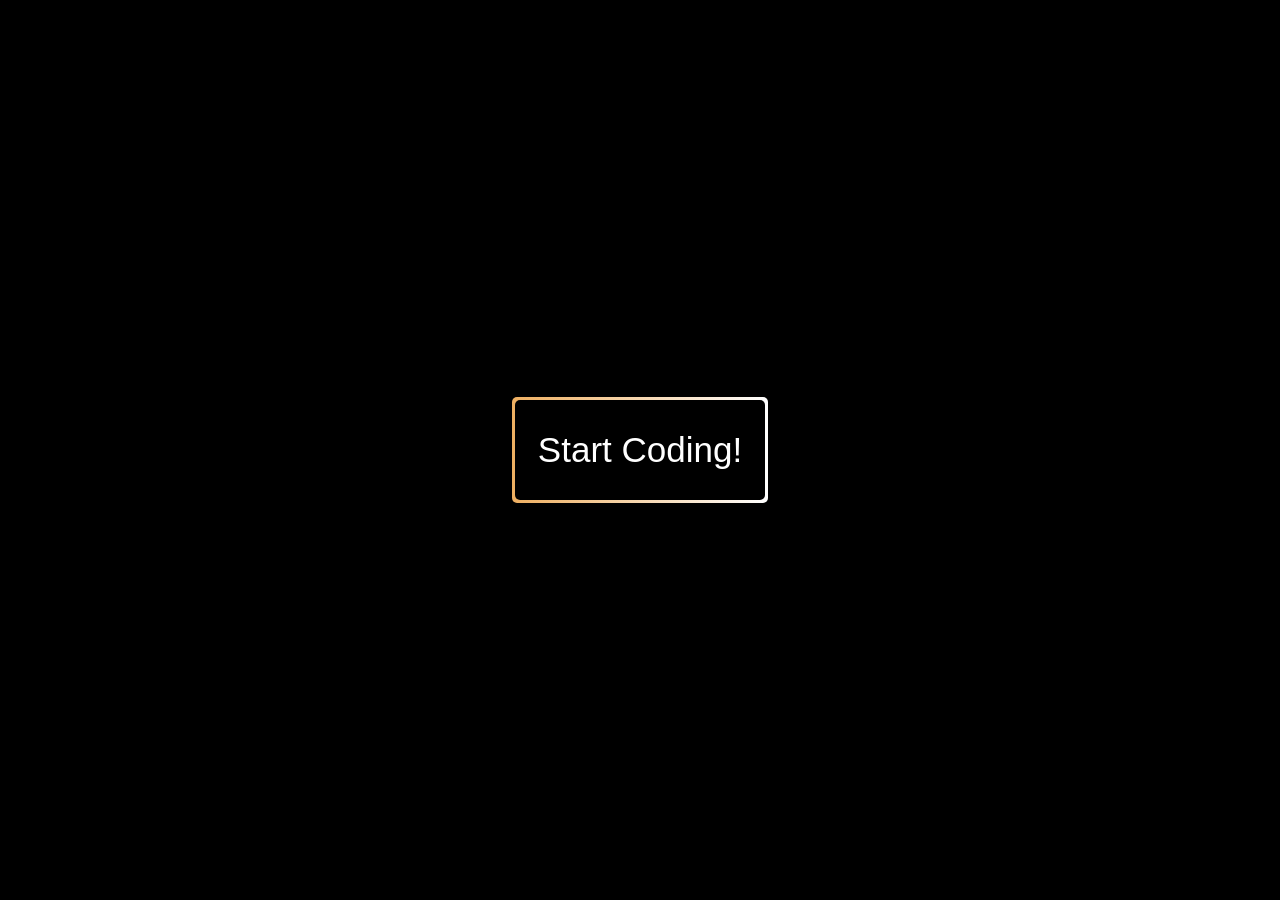
<file: 01-animated-gradient-button/index.html>
<!doctype html>
<html lang="en">
  <head>
    <meta charset="UTF-8" />
    <meta name="viewport" content="width=device-width, initial-scale=1.0" />
    <title>Colorful Button</title>

    <link href="style.css" rel="stylesheet" />
  </head>
  <body>
    <div class="container">
      <div class="button-border">
        <button type="button">Start Coding!</button>
      </div>
    </div>
  </body>
</html>
</file>
<file: 01-animated-gradient-button/style.css>
body{
        background: black;
    margin:0;
    padding: 0;
}
.container{
    display: flex;
    justify-content: center;
    align-items: center;
    height: 100vh;
}

.button-border{
    background:linear-gradient(to left ,#fff,#eeaf61);
    padding: 3px;
    border-radius: 5px;
    cursor: pointer;
}

.button-border:hover{
    background: linear-gradient(to left, #ee5d6c ,#ce4993);
     transform:scale(1.05) ;

}

button{
    height: 100px;
    width: 250px;
    font-size: 35px;
    color: white;
    background: black;
    border: 0px ;
    border-radius: 5px;
    cursor: pointer;

}
</file>
